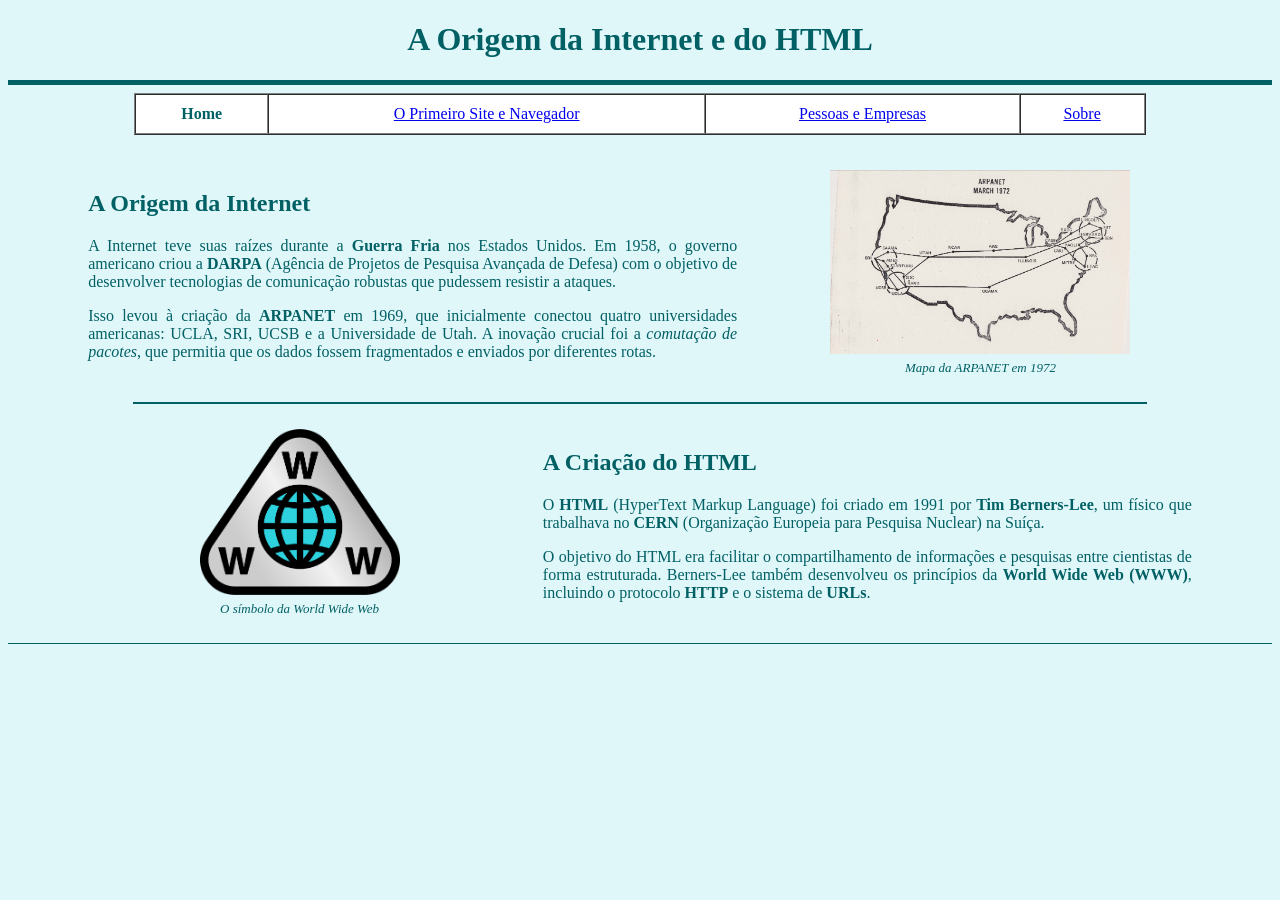
<file: otavio-pendrive/html/index.html>
<!DOCTYPE html>
<html>
<head>
    <meta charset="UTF-8">
    <link rel="icon" href="imagens/simbolawww.png" type="image/png">
    <title>História da Internet e HTML - Home</title>
</head>
<body bgcolor="#E0F7FA" text="#006064">

    <center>
        <h1>A Origem da Internet e do HTML</h1>
    </center>

    <hr size="5" color="#006064">

    <center>
        <table border="1" width="80%" bgcolor="#FFFFFF" cellpadding="10" cellspacing="0">
            <tr>
                <td align="center"><b>Home</b></td>
                <td align="center"><a href="pagina1.html">O Primeiro Site e Navegador</a></td>
                <td align="center"><a href="pagina2.html">Pessoas e Empresas</a></td>
                <td align="center"><a href="sobre.html">Sobre</a></td>
            </tr>
        </table>
    </center>

    <br>

    <table width="90%" align="center" cellpadding="15">
        <tr>
            <td width="60%" valign="top">
                <h2>A Origem da Internet</h2>
                <p align="justify">
                    A Internet teve suas raízes durante a <b>Guerra Fria</b> nos Estados Unidos. Em 1958, o governo americano criou a <b>DARPA</b> (Agência de Projetos de Pesquisa Avançada de Defesa) com o objetivo de desenvolver tecnologias de comunicação robustas que pudessem resistir a ataques.
                </p>
                <p align="justify">
                    Isso levou à criação da <b>ARPANET</b> em 1969, que inicialmente conectou quatro universidades americanas: UCLA, SRI, UCSB e a Universidade de Utah. A inovação crucial foi a <i>comutação de pacotes</i>, que permitia que os dados fossem fragmentados e enviados por diferentes rotas.
                </p>
            </td>
            <td width="40%" align="center">
                <img src="imagens/arpanet.png" width="300" title="arpanet">
                <br>
                <font size="2"><i>Mapa da ARPANET em 1972</i></font>
            </td>
        </tr>
    </table>

    <hr width="80%" color="#006064">

    <table width="90%" align="center" cellpadding="15">
        <tr>
            <td width="40%" align="center">
                <img src="imagens/simbolawww.png" width="200" title="WWW">
                <br>
                <font size="2"><i>O símbolo da World Wide Web</i></font>
            </td>
            <td width="60%" valign="top">
                <h2>A Criação do HTML</h2>
                <p align="justify">
                    O <b>HTML</b> (HyperText Markup Language) foi criado em 1991 por <b>Tim Berners-Lee</b>, um físico que trabalhava no <b>CERN</b> (Organização Europeia para Pesquisa Nuclear) na Suíça.
                </p>
                <p align="justify">
                    O objetivo do HTML era facilitar o compartilhamento de informações e pesquisas entre cientistas de forma estruturada. Berners-Lee também desenvolveu os princípios da <b>World Wide Web (WWW)</b>, incluindo o protocolo <b>HTTP</b> e o sistema de <b>URLs</b>.
                </p>
            </td>
        </tr>
    </table>

    <hr size="1" color="#006064">

</body>
</html>
</file>
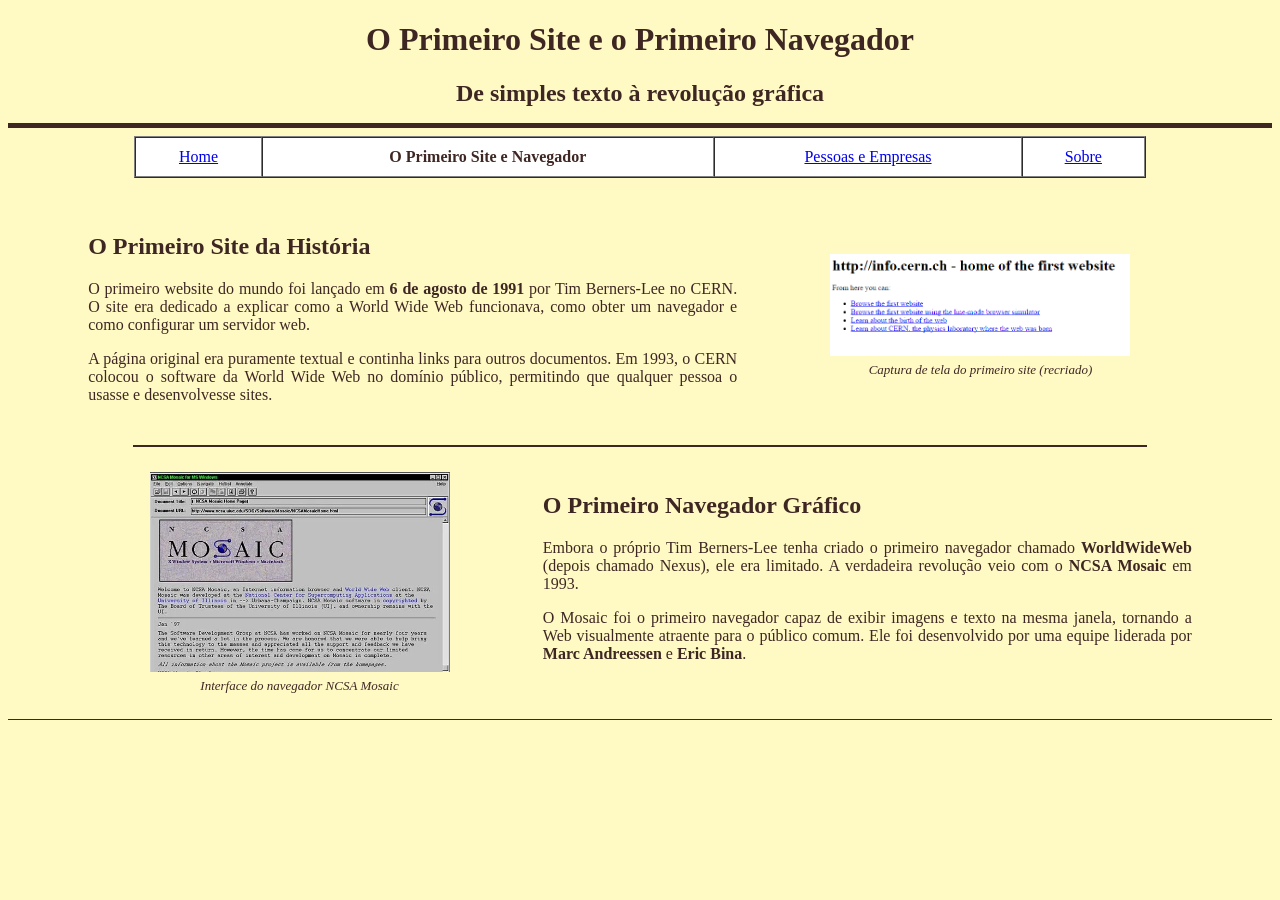
<file: otavio-pendrive/html/pagina1.html>
<!DOCTYPE html>
<html>
<head>
    <meta charset="UTF-8">
    <link rel="icon" href="imagens/simbolawww.png" type="image/png">
    <title>História da Internet e HTML - O Primeiro Site e Navegador</title>
</head>
<body bgcolor="#FFF9C4" text="#3E2723">

    <center>
        <h1>O Primeiro Site e o Primeiro Navegador</h1>
        <p><font size="5"><b>De simples texto à revolução gráfica</b></font></p>
    </center>

    <hr size="5" color="#3E2723">

    <center>
        <table border="1" width="80%" bgcolor="#FFFFFF" cellpadding="10" cellspacing="0">
            <tr>
                <td align="center"><a href="index.html">Home</a></td>
                <td align="center"><b>O Primeiro Site e Navegador</b></td>
                <td align="center"><a href="pagina2.html">Pessoas e Empresas</a></td>
                <td align="center"><a href="sobre.html">Sobre</a></td>
            </tr>
        </table>
    </center>

    <br>

    <table width="90%" align="center" cellpadding="15">
        <tr>
            <td width="60%" valign="top">
                <h2>O Primeiro Site da História</h2>
                <p align="justify">
                    O primeiro website do mundo foi lançado em <b>6 de agosto de 1991</b> por Tim Berners-Lee no CERN. O site era dedicado a explicar como a World Wide Web funcionava, como obter um navegador e como configurar um servidor web.
                </p>
                <p align="justify">
                    A página original era puramente textual e continha links para outros documentos. Em 1993, o CERN colocou o software da World Wide Web no domínio público, permitindo que qualquer pessoa o usasse e desenvolvesse sites.
                </p>
            </td>
            <td width="40%" align="center">
                <img src="imagens/primeirosite.png" width="300" title="Priemeiro Site">
                <br>
                <font size="2"><i>Captura de tela do primeiro site (recriado)</i></font>
            </td>
        </tr>
    </table>

    <hr width="80%" color="#3E2723">

    <table width="90%" align="center" cellpadding="15">
        <tr>
            <td width="40%" align="center">
                <img src="imagens/mosaic.png" width="300" title="Mosaic">
                <br>
                <font size="2"><i>Interface do navegador NCSA Mosaic</i></font>
            </td>
            <td width="60%" valign="top">
                <h2>O Primeiro Navegador Gráfico</h2>
                <p align="justify">
                    Embora o próprio Tim Berners-Lee tenha criado o primeiro navegador chamado <b>WorldWideWeb</b> (depois chamado Nexus), ele era limitado. A verdadeira revolução veio com o <b>NCSA Mosaic</b> em 1993.
                </p>
                <p align="justify">
                    O Mosaic foi o primeiro navegador capaz de exibir imagens e texto na mesma janela, tornando a Web visualmente atraente para o público comum. Ele foi desenvolvido por uma equipe liderada por <b>Marc Andreessen</b> e <b>Eric Bina</b>.
                </p>
            </td>
        </tr>
    </table>

    <hr size="1" color="#3E2723">


</body>
</html>
</file>
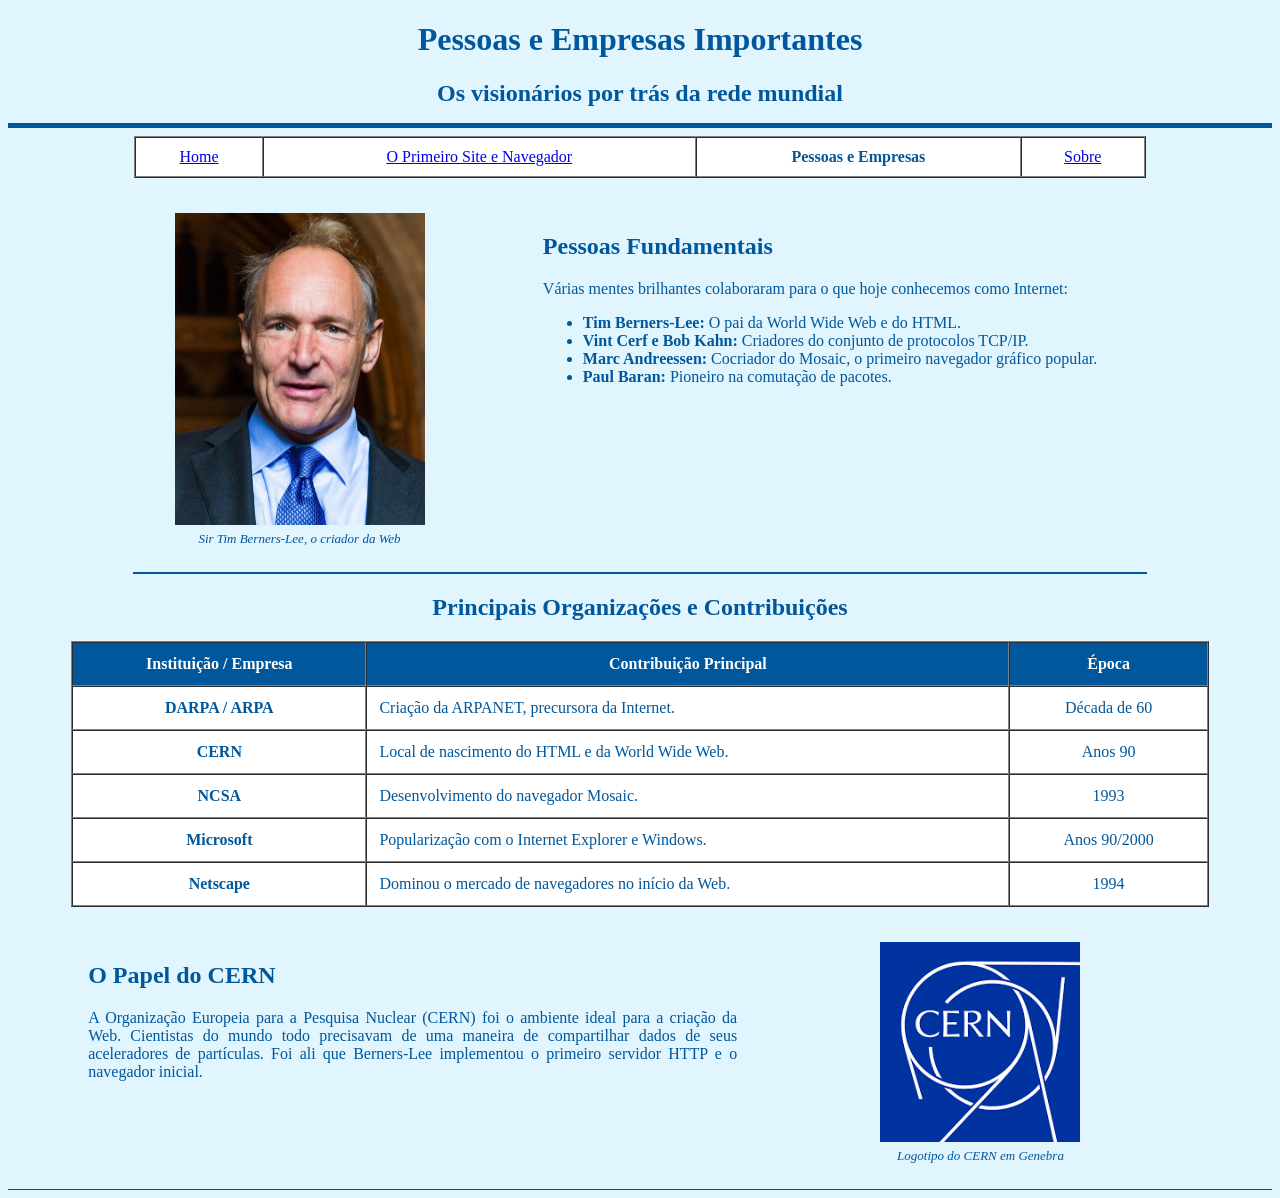
<file: otavio-pendrive/html/pagina2.html>
<!DOCTYPE html>
<html>
<head>
    <meta charset="UTF-8">
    <link rel="icon" href="imagens/simbolawww.png" type="image/png">
    <title>História da Internet e HTML - Pessoas e Empresas</title>
</head>
<body bgcolor="#E1F5FE" text="#01579B">

    <center>
        <h1>Pessoas e Empresas Importantes</h1>
        <p><font size="5"><b>Os visionários por trás da rede mundial</b></font></p>
    </center>

    <hr size="5" color="#01579B">

    <center>
        <table border="1" width="80%" bgcolor="#FFFFFF" cellpadding="10" cellspacing="0">
            <tr>
                <td align="center"><a href="index.html">Home</a></td>
                <td align="center"><a href="pagina1.html">O Primeiro Site e Navegador</a></td>
                <td align="center"><b>Pessoas e Empresas</b></td>
                <td align="center"><a href="sobre.html">Sobre</a></td>
            </tr>
        </table>
    </center>

    <br>

    <table width="90%" align="center" cellpadding="15">
        <tr>
            <td width="40%" align="center">
                <img src="imagens/timbernerslee.jpg" width="250" title="Berners">
                <br>
                <font size="2"><i>Sir Tim Berners-Lee, o criador da Web</i></font>
            </td>
            <td width="60%" valign="top">
                <h2>Pessoas Fundamentais</h2>
                <p align="justify">
                    Várias mentes brilhantes colaboraram para o que hoje conhecemos como Internet:
                </p>
                <ul>
                    <li><b>Tim Berners-Lee:</b> O pai da World Wide Web e do HTML.</li>
                    <li><b>Vint Cerf e Bob Kahn:</b> Criadores do conjunto de protocolos TCP/IP.</li>
                    <li><b>Marc Andreessen:</b> Cocriador do Mosaic, o primeiro navegador gráfico popular.</li>
                    <li><b>Paul Baran:</b> Pioneiro na comutação de pacotes.</li>
                </ul>
            </td>
        </tr>
    </table>

    <hr width="80%" color="#01579B">

    <center>
        <h2>Principais Organizações e Contribuições</h2>
        <table border="1" width="90%" bgcolor="#FFFFFF" cellpadding="12" cellspacing="0">
            <tr bgcolor="#01579B">
                <th><font color="#FFFFFF">Instituição / Empresa</font></th>
                <th><font color="#FFFFFF">Contribuição Principal</font></th>
                <th><font color="#FFFFFF">Época</font></th>
            </tr>
            <tr>
                <td align="center"><b>DARPA / ARPA</b></td>
                <td>Criação da ARPANET, precursora da Internet.</td>
                <td align="center">Década de 60</td>
            </tr>
            <tr>
                <td align="center"><b>CERN</b></td>
                <td>Local de nascimento do HTML e da World Wide Web.</td>
                <td align="center">Anos 90</td>
            </tr>
            <tr>
                <td align="center"><b>NCSA</b></td>
                <td>Desenvolvimento do navegador Mosaic.</td>
                <td align="center">1993</td>
            </tr>
            <tr>
                <td align="center"><b>Microsoft</b></td>
                <td>Popularização com o Internet Explorer e Windows.</td>
                <td align="center">Anos 90/2000</td>
            </tr>
            <tr>
                <td align="center"><b>Netscape</b></td>
                <td>Dominou o mercado de navegadores no início da Web.</td>
                <td align="center">1994</td>
            </tr>
        </table>
    </center>

    <br>
    
    <table width="90%" align="center" cellpadding="15">
        <tr>
            <td width="60%" valign="top">
                <h2>O Papel do CERN</h2>
                <p align="justify">
                    A Organização Europeia para a Pesquisa Nuclear (CERN) foi o ambiente ideal para a criação da Web. Cientistas do mundo todo precisavam de uma maneira de compartilhar dados de seus aceleradores de partículas. Foi ali que Berners-Lee implementou o primeiro servidor HTTP e o navegador inicial.
                </p>
            </td>
            <td width="40%" align="center">
                <img src="imagens/cern.png" width="200" title="Cern">
                <br>
                <font size="2"><i>Logotipo do CERN em Genebra</i></font>
            </td>
        </tr>
    </table>

    <hr size="1" color="#01579B">

</body>
</html>
</file>
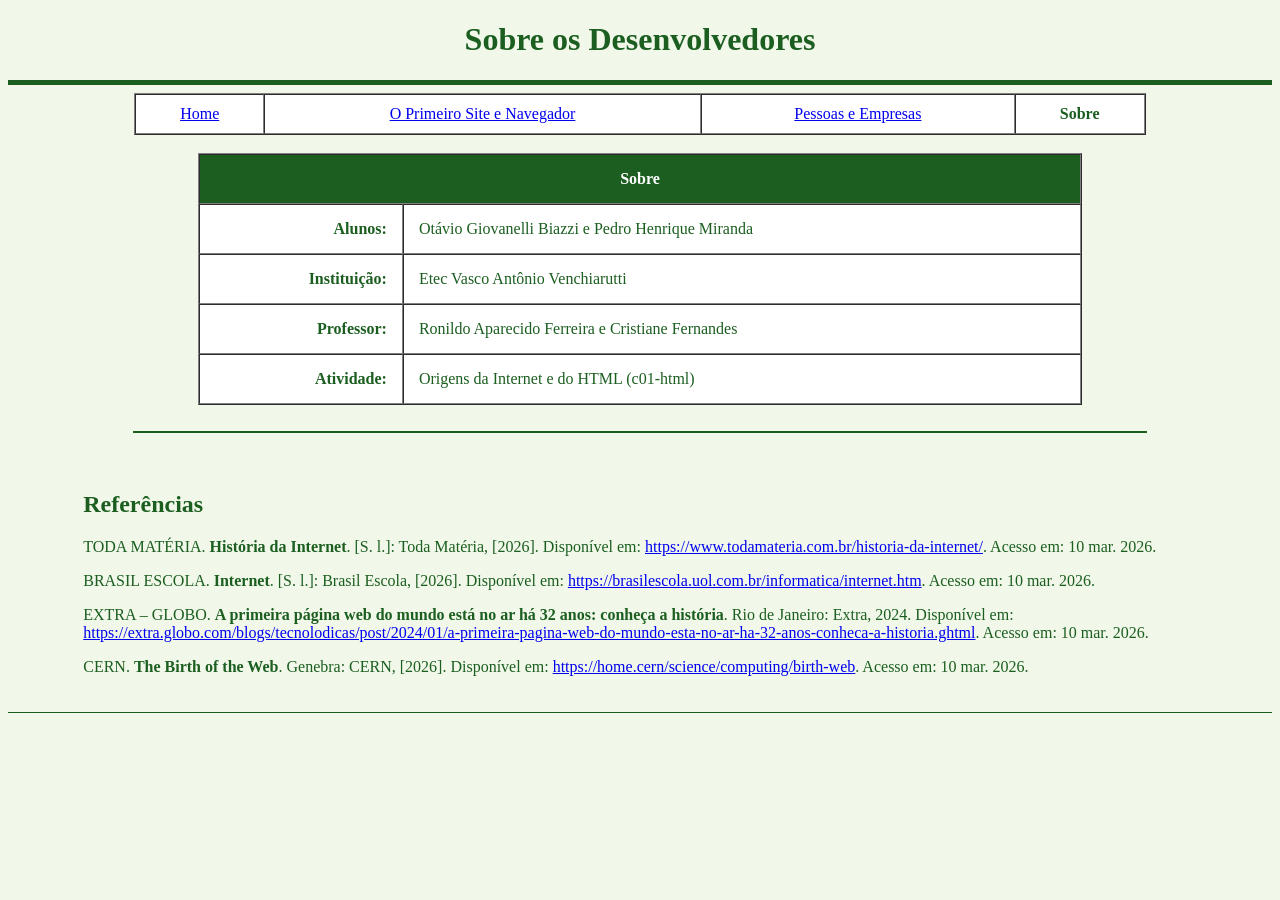
<file: otavio-pendrive/html/sobre.html>
<!DOCTYPE html>
<html>
<head>
    <meta charset="UTF-8">
    <link rel="icon" href="imagens/simbolawww.png" type="image/png">
    <title>História da Internet e HTML - Sobre</title>
</head>
<body bgcolor="#F1F8E9" text="#1B5E20">

    <center>
        <h1>Sobre os Desenvolvedores</h1>
    </center>

    <hr size="5" color="#1B5E20">

    <center>
        <table border="1" width="80%" bgcolor="#FFFFFF" cellpadding="10" cellspacing="0">
            <tr>
                <td align="center"><a href="index.html">Home</a></td>
                <td align="center"><a href="pagina1.html">O Primeiro Site e Navegador</a></td>
                <td align="center"><a href="pagina2.html">Pessoas e Empresas</a></td>
                <td align="center"><b>Sobre</b></td>
            </tr>
        </table>
    </center>

    <br>

    <center>
        <table border="1" width="70%" bgcolor="#FFFFFF" cellpadding="15" cellspacing="0">
            <tr bgcolor="#1B5E20">
                <th colspan="2"><font color="#FFFFFF">Sobre</font></th>
            </tr>
            <tr>
                <td align="right"><b>Alunos:</b></td>
                <td>Otávio Giovanelli Biazzi e Pedro Henrique Miranda</td>
            </tr>
            <tr>
                <td align="right"><b>Instituição:</b></td>
                <td>Etec Vasco Antônio Venchiarutti</td>
            </tr>
            <tr>
                <td align="right"><b>Professor:</b></td>
                <td>Ronildo Aparecido Ferreira e Cristiane Fernandes</td>
            </tr>
            <tr>
                <td align="right"><b>Atividade:</b></td>
                <td>Origens da Internet e do HTML (c01-html)</td>
            </tr>
        </table>
    </center>

    <br>
    <hr width="80%" color="#1B5E20">
    <br>

    <table width="90%" align="center" cellpadding="10">
        <tr>
            <td valign="top">
                <h2>Referências</h2>
                <p align="justify">
                    <p>TODA MATÉRIA. <strong>História da Internet</strong>. [S. l.]: Toda Matéria, [2026]. Disponível em: <a href="https://www.todamateria.com.br/historia-da-internet/" target="_blank">https://www.todamateria.com.br/historia-da-internet/</a>. Acesso em: 10 mar. 2026.</p>

                    <p>BRASIL ESCOLA. <strong>Internet</strong>. [S. l.]: Brasil Escola, [2026]. Disponível em: <a href="https://brasilescola.uol.com.br/informatica/internet.htm" target="_blank">https://brasilescola.uol.com.br/informatica/internet.htm</a>. Acesso em: 10 mar. 2026.</p>
                    
                    <p>EXTRA – GLOBO. <strong>A primeira página web do mundo está no ar há 32 anos: conheça a história</strong>. Rio de Janeiro: Extra, 2024. Disponível em: <a href="https://extra.globo.com/blogs/tecnolodicas/post/2024/01/a-primeira-pagina-web-do-mundo-esta-no-ar-ha-32-anos-conheca-a-historia.ghtml" target="_blank">https://extra.globo.com/blogs/tecnolodicas/post/2024/01/a-primeira-pagina-web-do-mundo-esta-no-ar-ha-32-anos-conheca-a-historia.ghtml</a>. Acesso em: 10 mar. 2026.</p>
                    
                    <p>CERN. <strong>The Birth of the Web</strong>. Genebra: CERN, [2026]. Disponível em: <a href="https://home.cern/science/computing/birth-web" target="_blank">https://home.cern/science/computing/birth-web</a>. Acesso em: 10 mar. 2026.</p>
            </td>
        </tr>
    </table>


    <hr size="1" color="#1B5E20">

</body>
</html>
</file>
